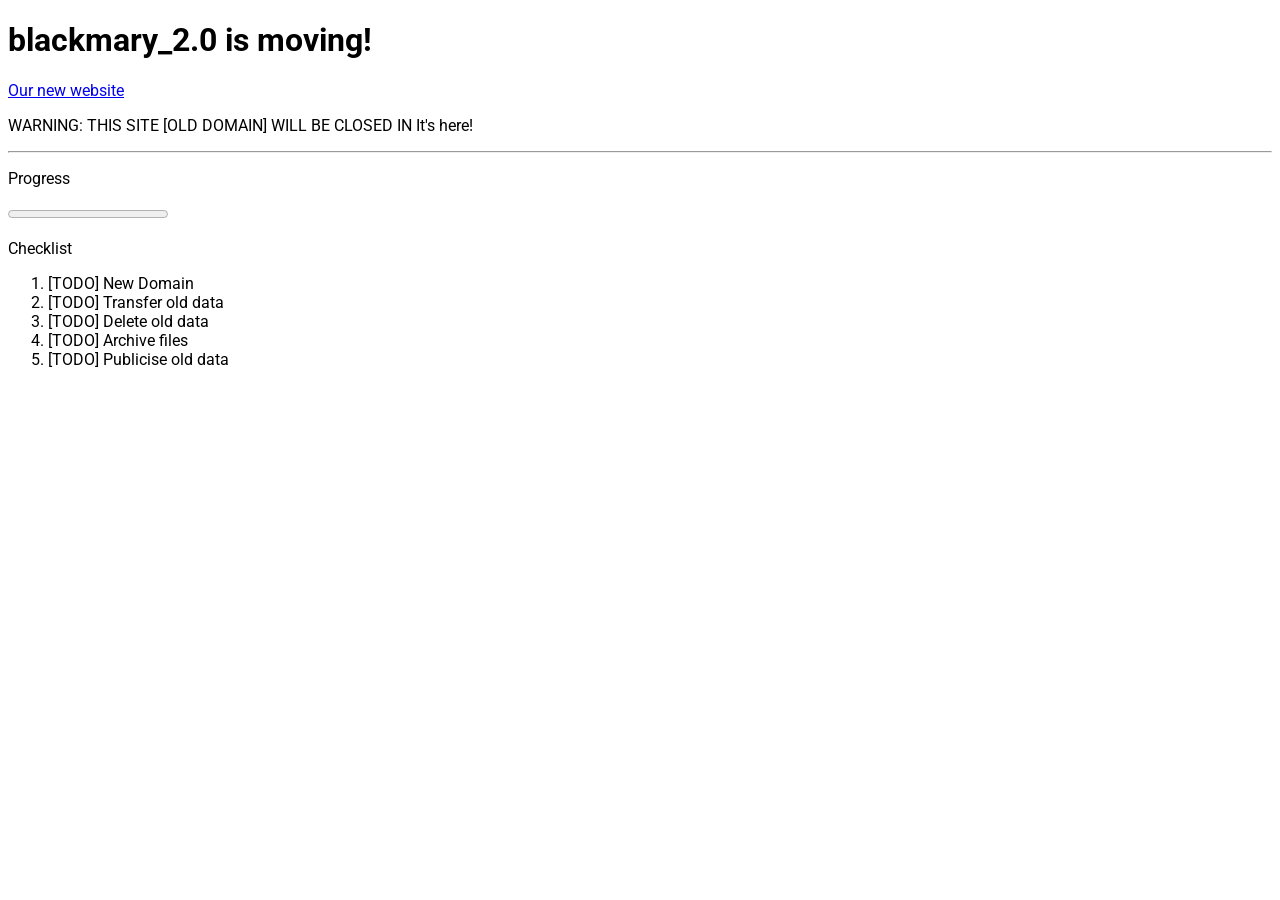
<file: index.html>
<!DOCTYPE HTML>
<html lang="en">
<head>
  <meta charset="UTF-8">
  <title>blackmart_2.0 is moving!</title>
  <link rel="preconnect" href="https://fonts.googleapis.com">
  <link rel="preconnect" href="https://fonts.gstatic.com" crossorigin>
  <link href="https://fonts.googleapis.com/css2?family=Roboto:ital,wght@0,100..900;1,100..900&display=swap" rel="stylesheet">
  <style>
    body {
      font-family: 'Roboto', sans-serif;
    }
  </style>
</head>
<body>
  <h1>blackmary_2.0 is moving!</h1>
  <p><a href="https://andy-and-terry.github.io/websites/websites/blackmart_2.0/">Our new website</a></p>
  <p>WARNING: THIS SITE [OLD DOMAIN] WILL BE CLOSED IN <span id="days-left">3/October/2026 1:00:00</span></p>
  <hr>
  <p>Progress</p>
  <progress max="100" value="0"></progress>
  <p>Checklist</p>
  <ol>
    <li>[TODO] New Domain</li>
    <li>[TODO] Transfer old data
    <li>[TODO] Delete old data</li>
    <li>[TODO] Archive files</li>
    <li>[TODO] Publicise old data</li>
  </ol>
  <script>
  function updateCountdown() {
    const target = new Date('2026-10-03T13:00:00');
    const now = new Date();

    if (target <= now) {
      document.getElementById('days-left').textContent = "It's here!";
      return;
    }

    let months = (target.getFullYear() - now.getFullYear()) * 12 + (target.getMonth() - now.getMonth());
    const afterMonths = new Date(now.getFullYear(), now.getMonth() + months, now.getDate(), now.getHours(), now.getMinutes(), now.getSeconds());
    if (afterMonths > target) months--;

    const monthsBase = new Date(now.getFullYear(), now.getMonth() + months, now.getDate(), now.getHours(), now.getMinutes(), now.getSeconds());
    let diff = target - monthsBase;

    const weeks = Math.floor(diff / (1000 * 60 * 60 * 24 * 7));
    diff -= weeks * (1000 * 60 * 60 * 24 * 7);
    const days = Math.floor(diff / (1000 * 60 * 60 * 24));
    diff -= days * (1000 * 60 * 60 * 24);
    const hours = Math.floor(diff / (1000 * 60 * 60));
    diff -= hours * (1000 * 60 * 60);
    const minutes = Math.floor(diff / (1000 * 60));
    diff -= minutes * (1000 * 60);
    const seconds = Math.floor(diff / 1000);

    document.getElementById('days-left').textContent =
      `${months} months ${weeks} weeks ${days} days ${hours} hours ${minutes} minutes ${seconds} seconds`;
  }

  updateCountdown();
  setInterval(updateCountdown, 1000);
</script>
</body>
</file>
